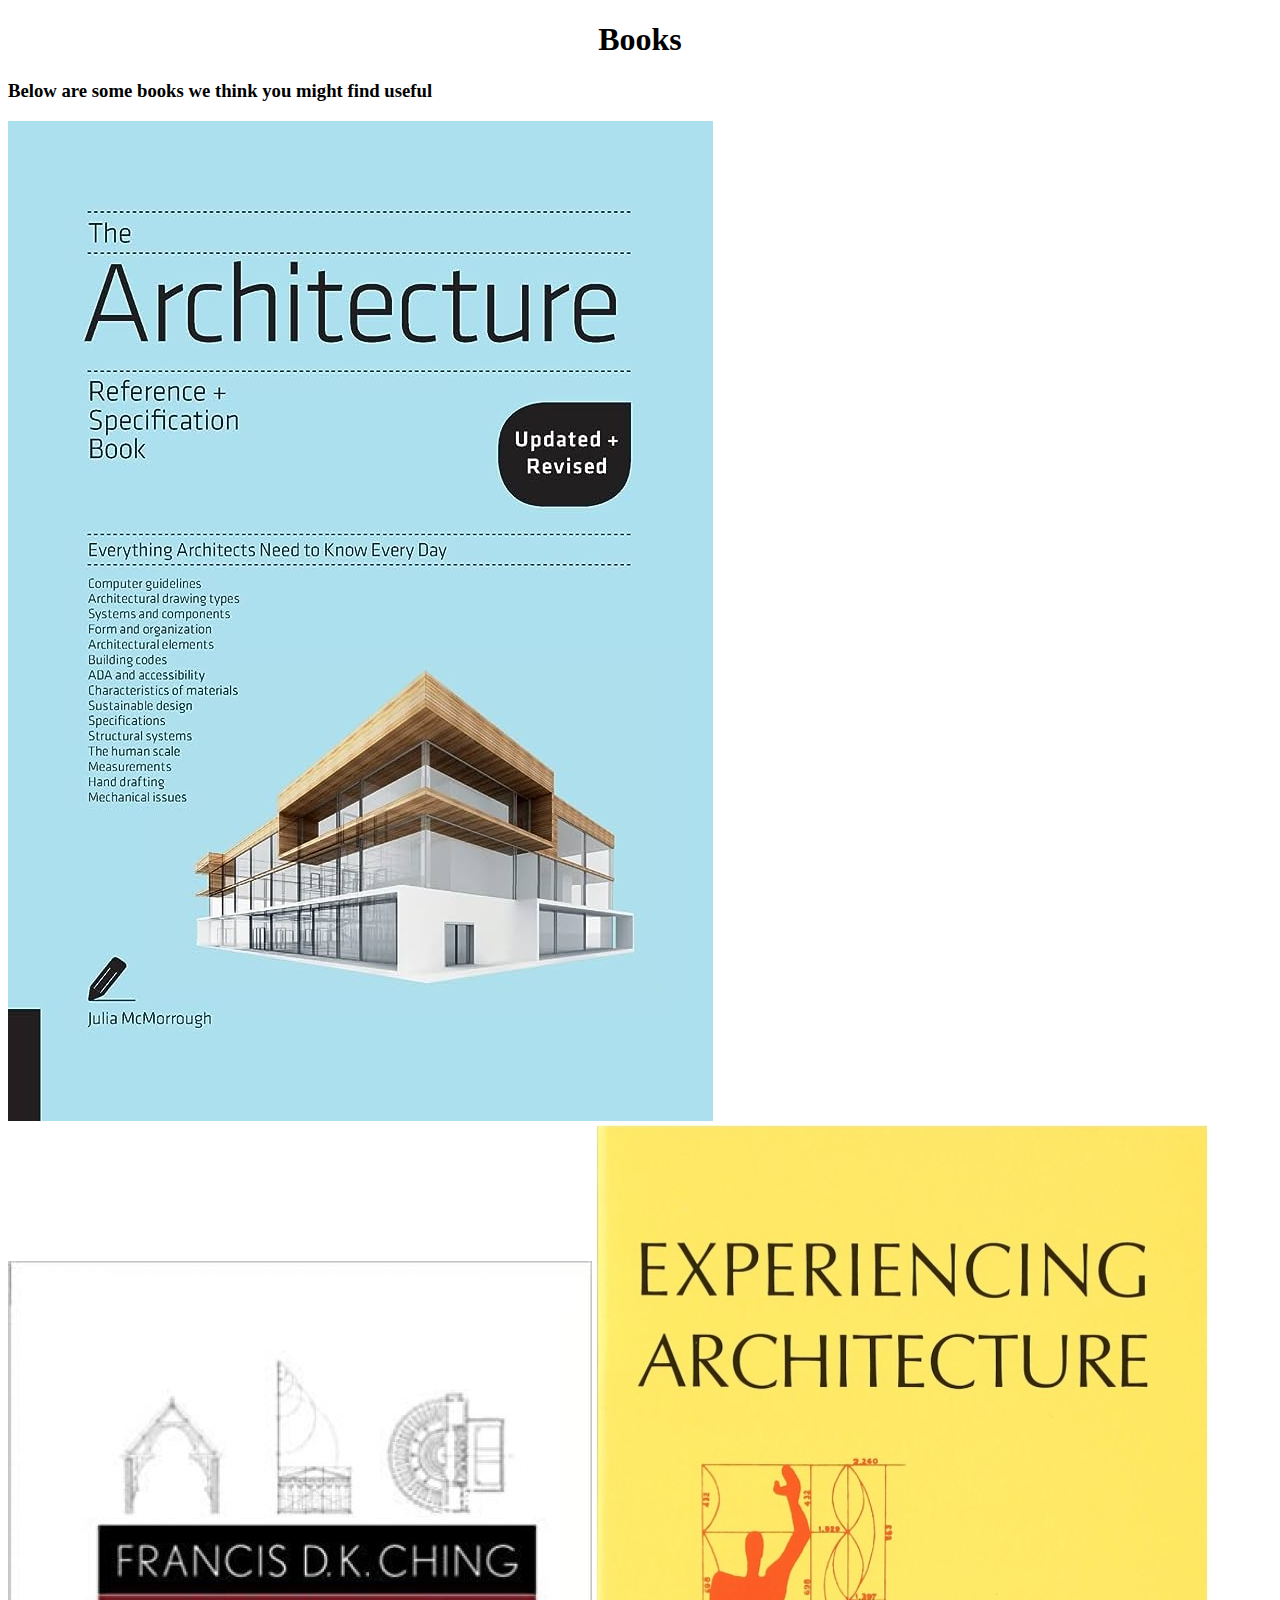
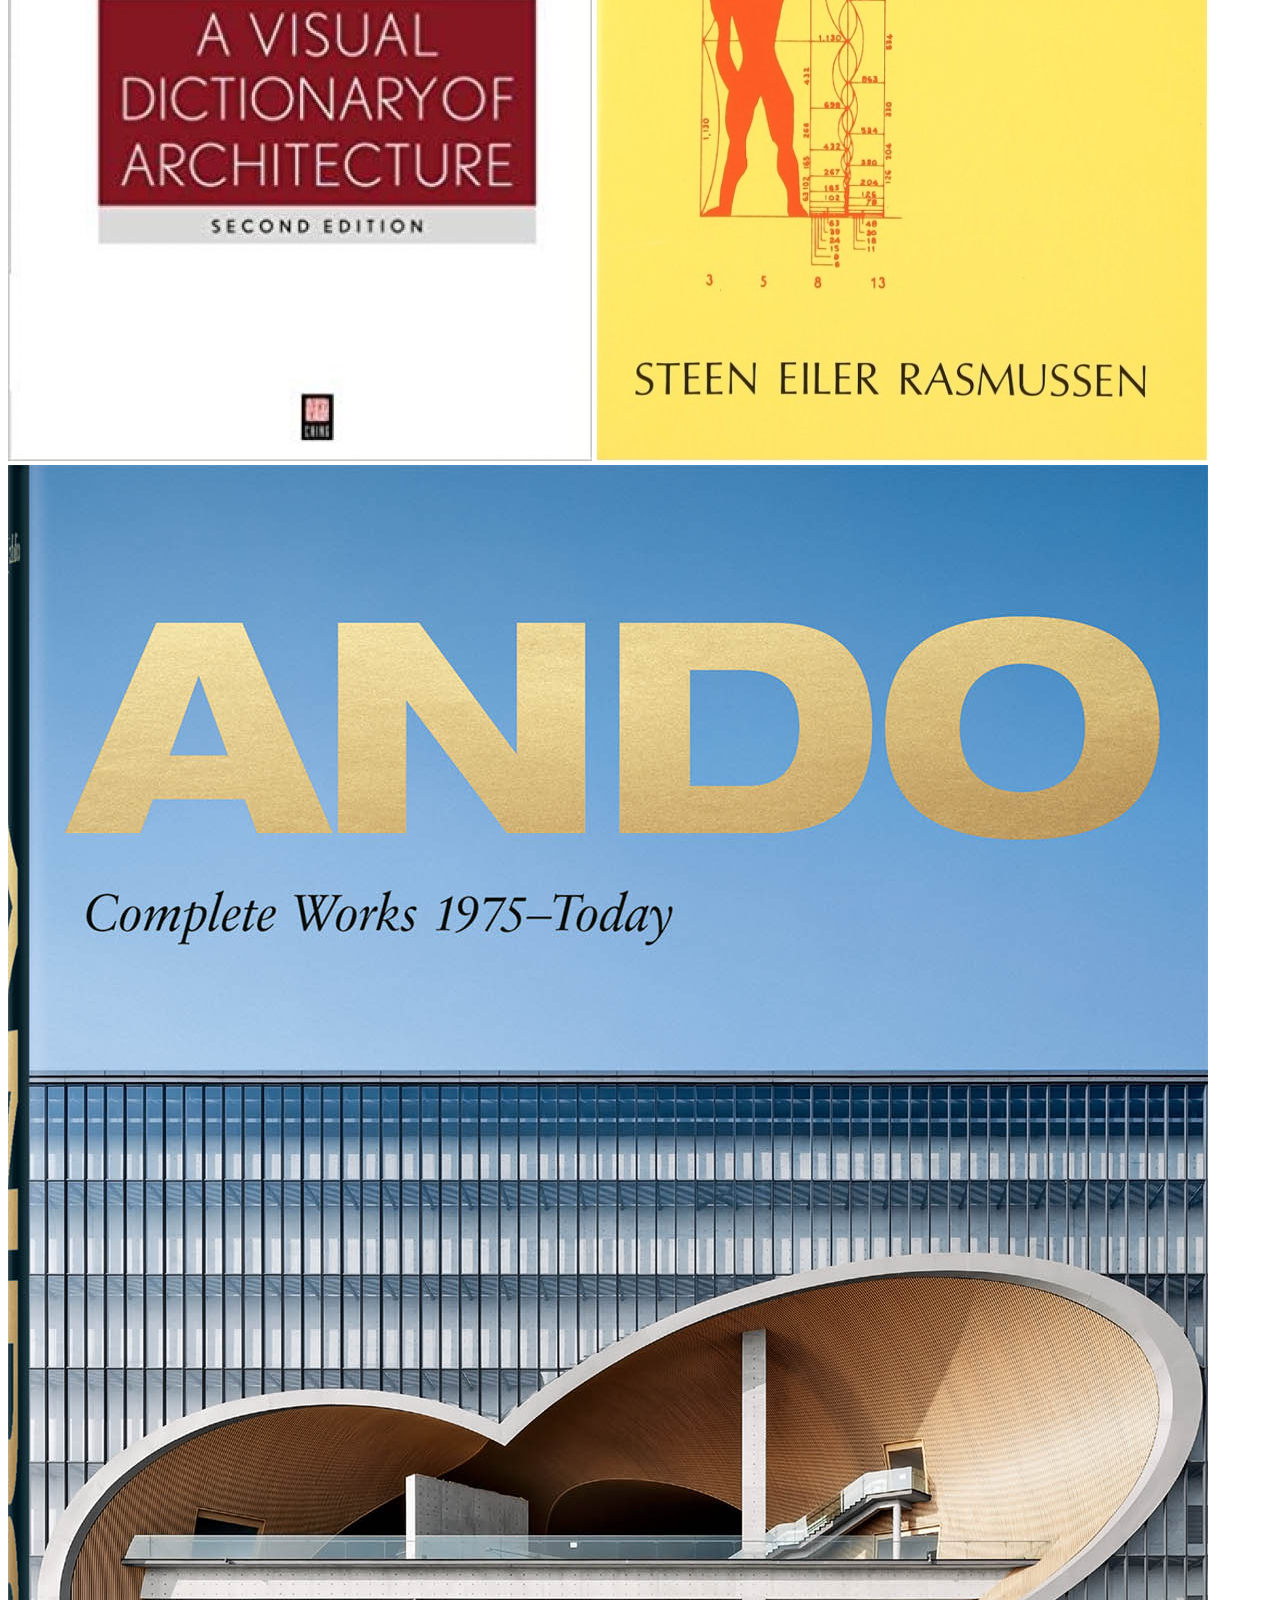
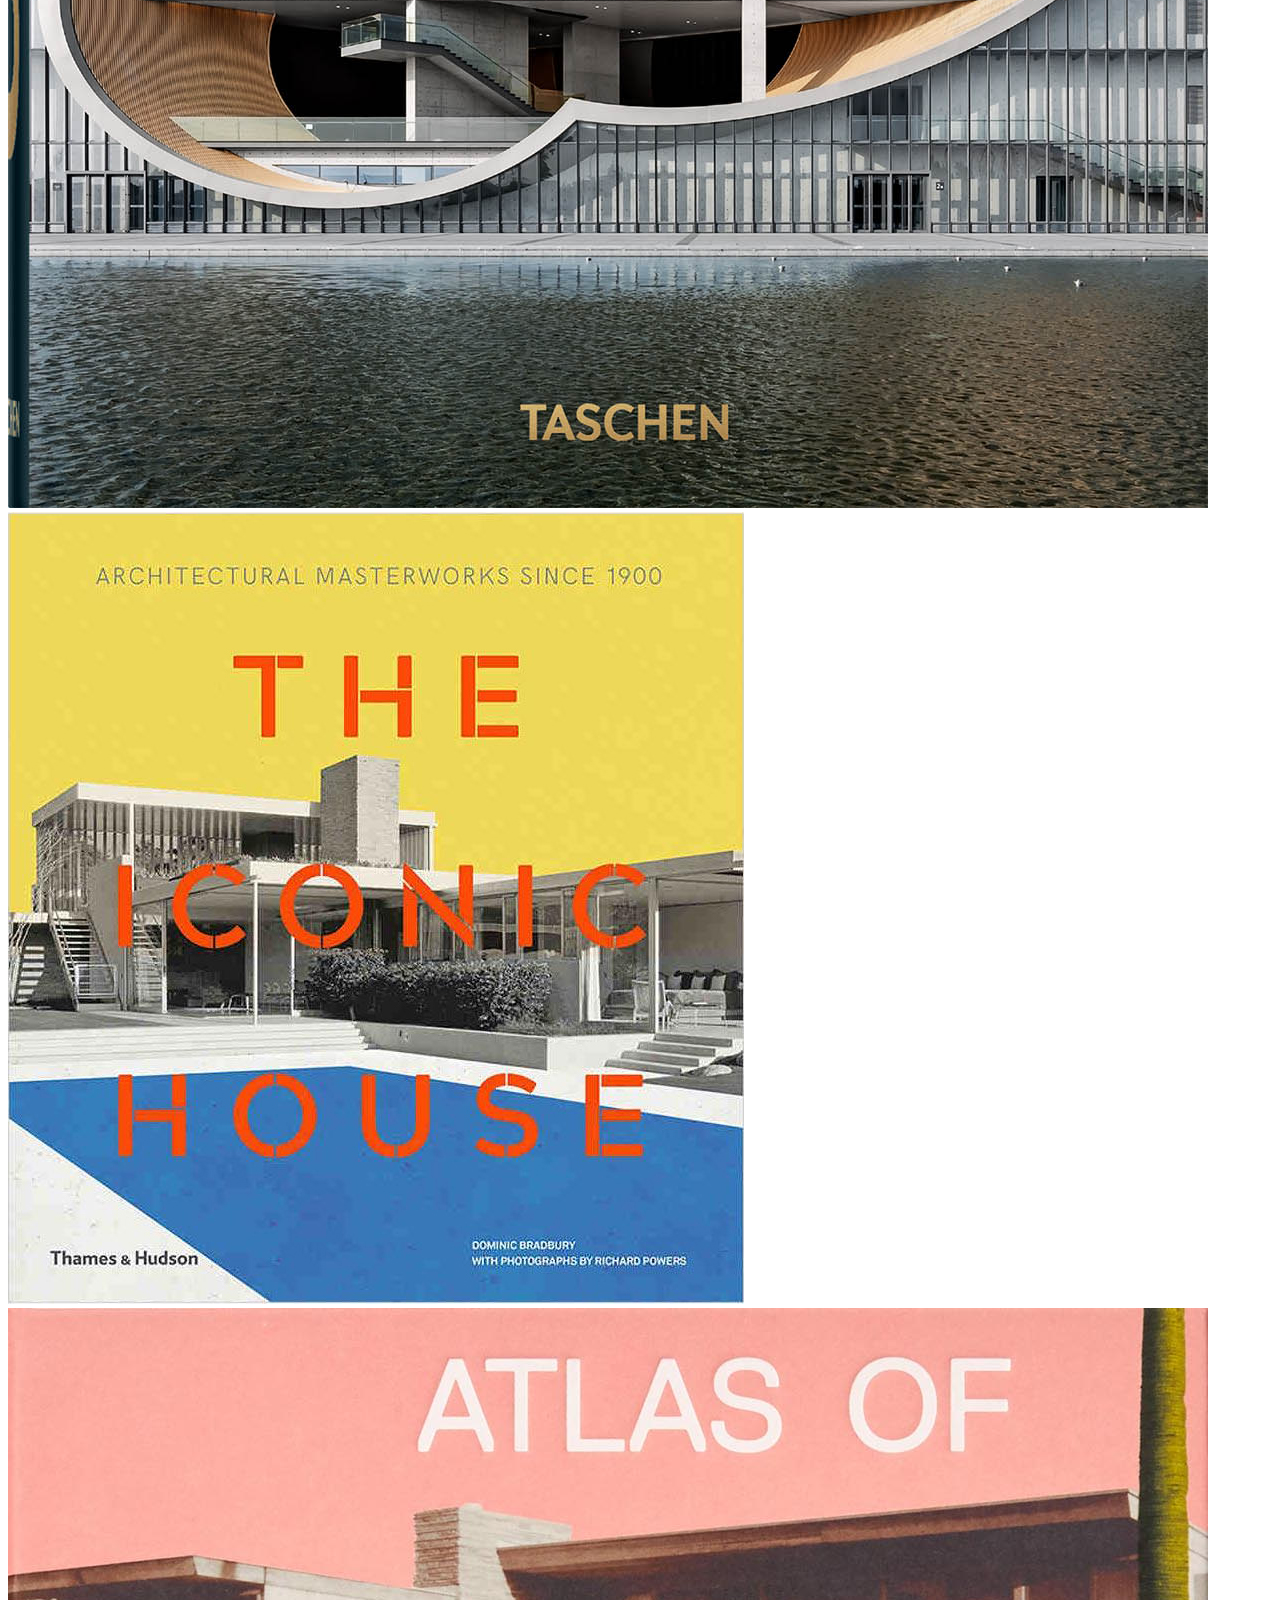
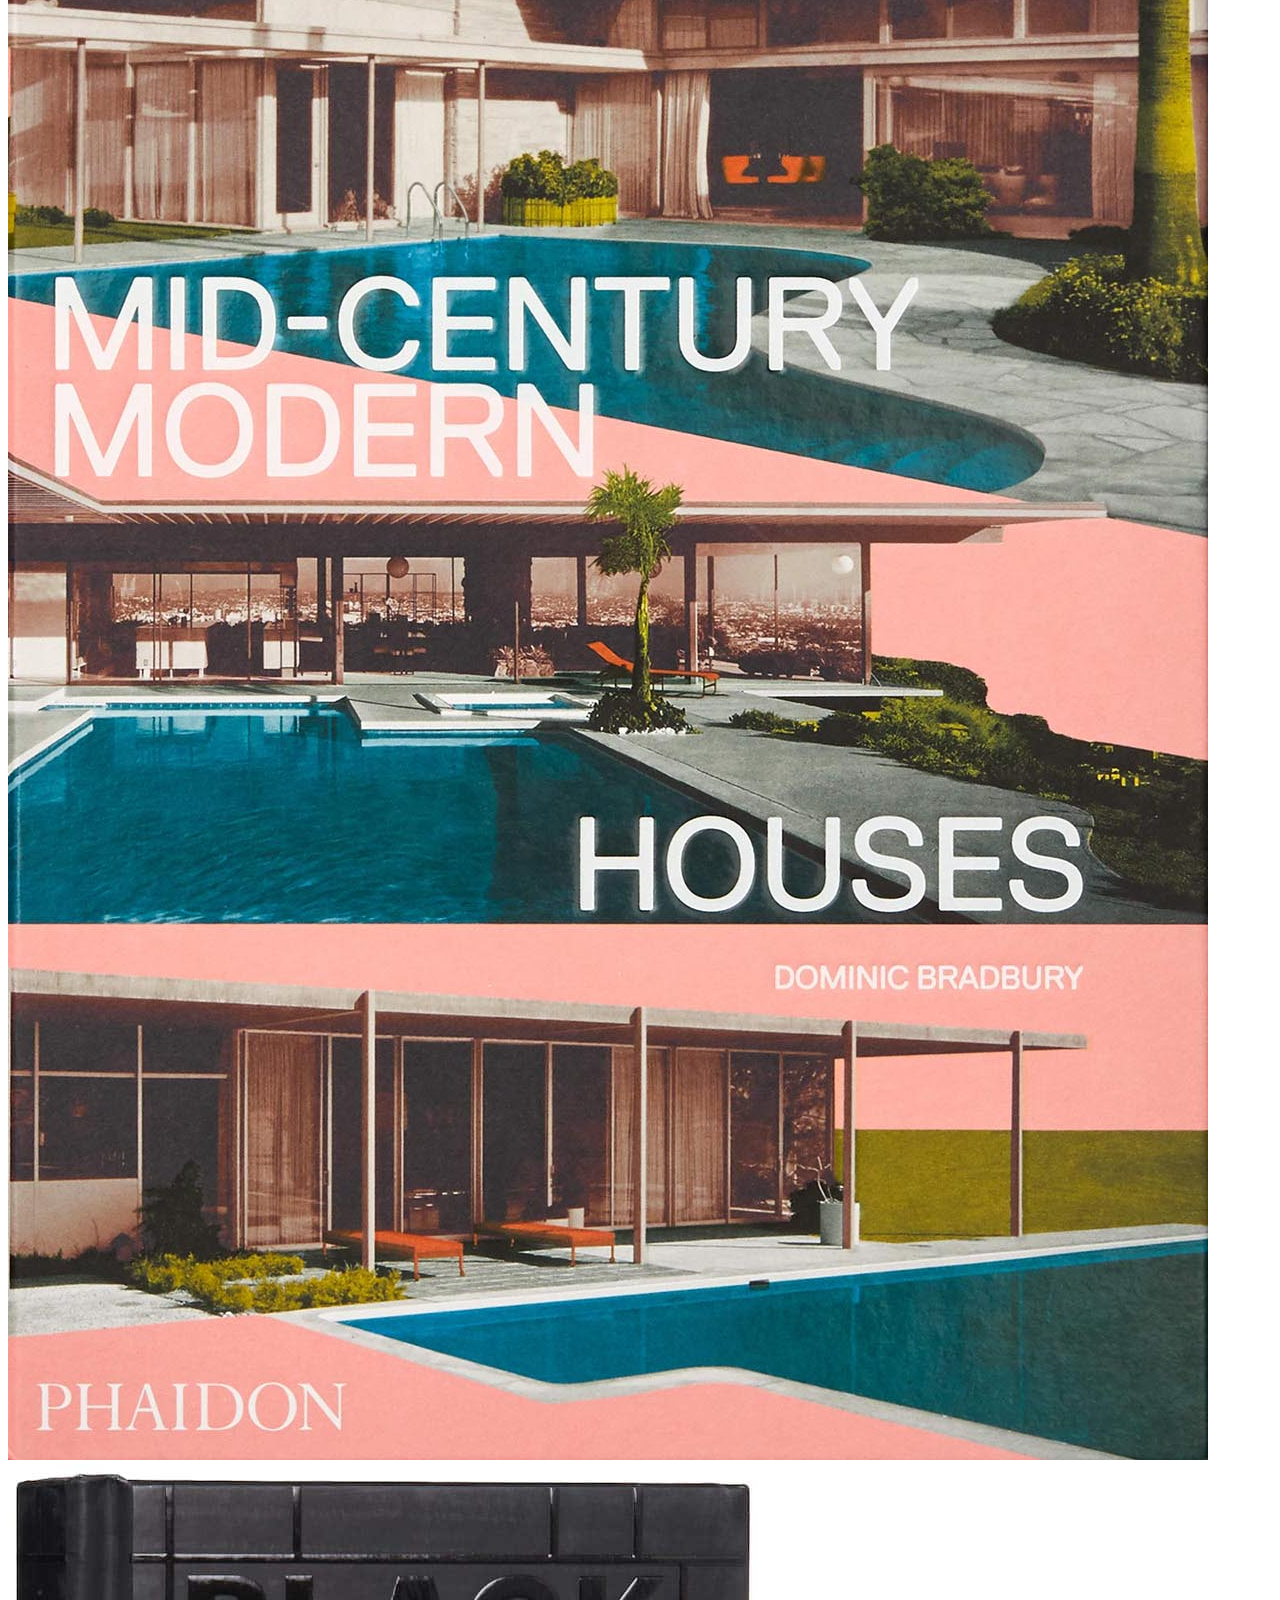
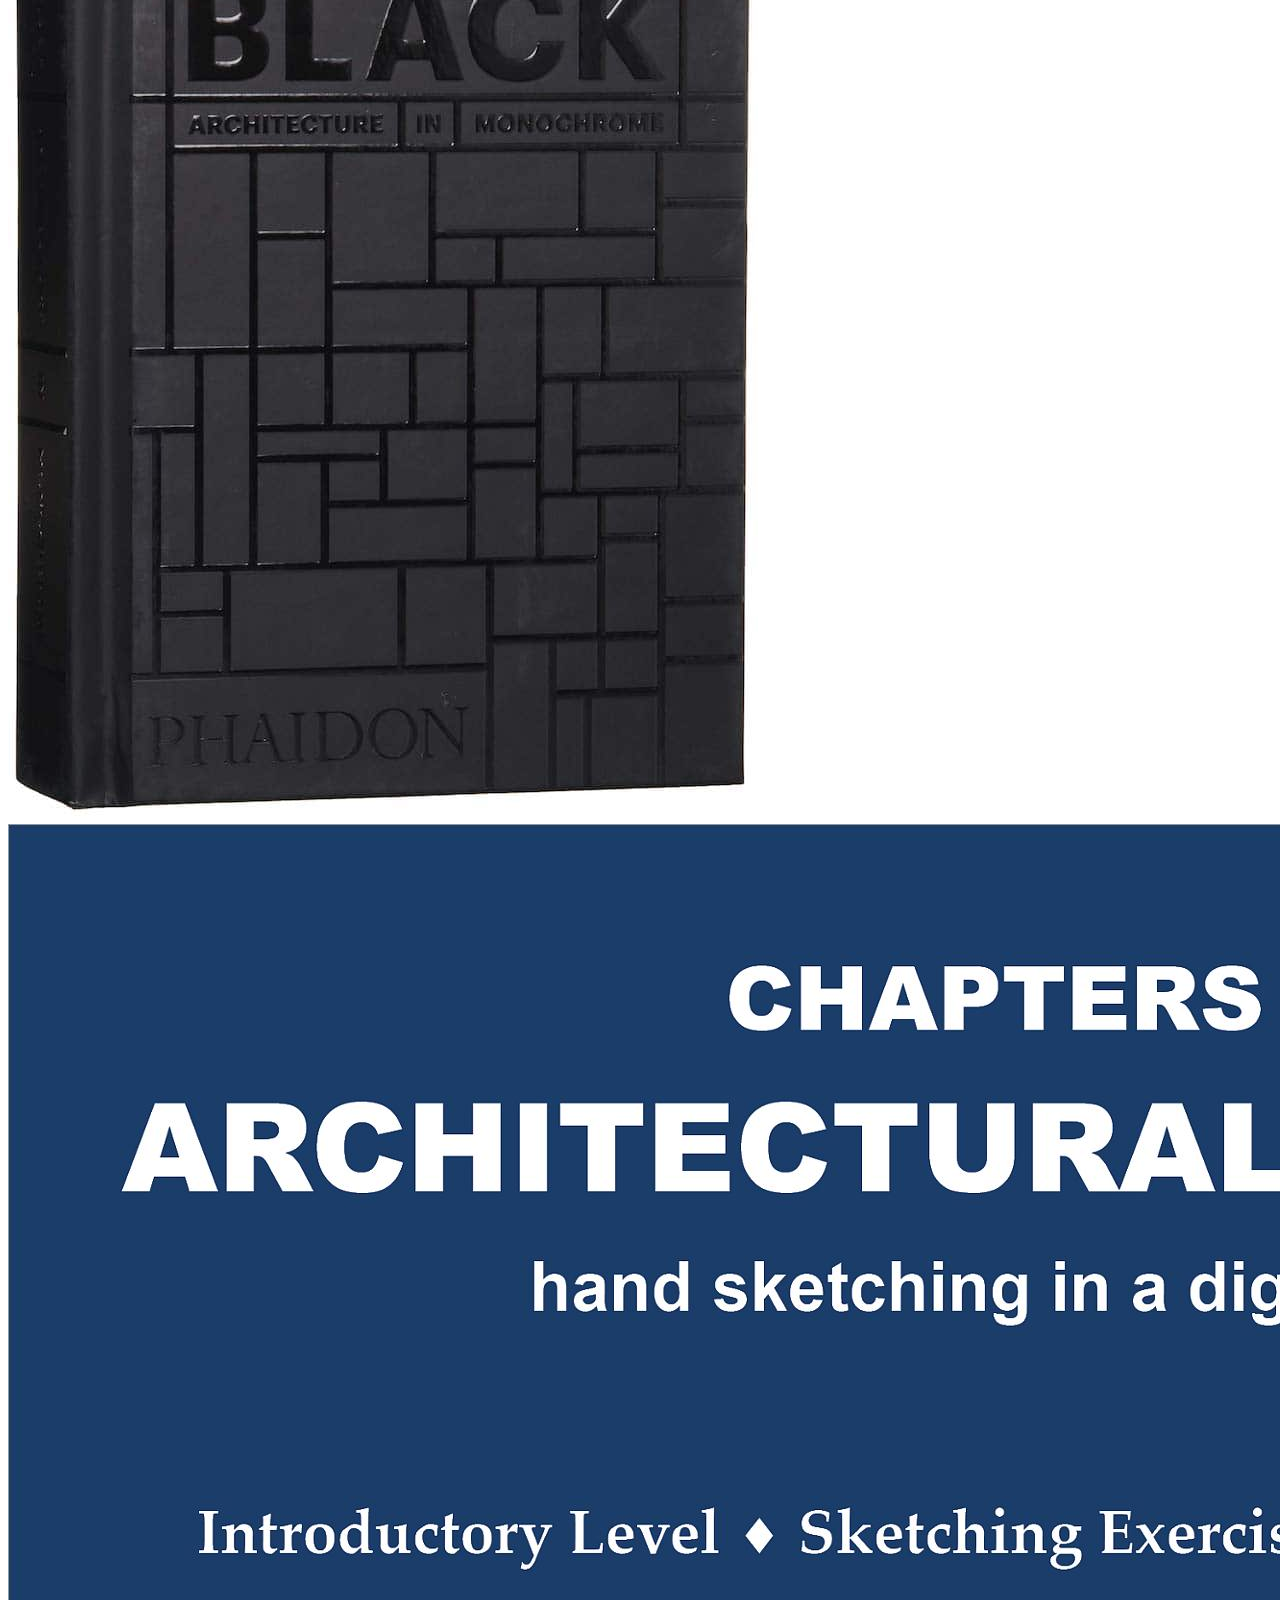
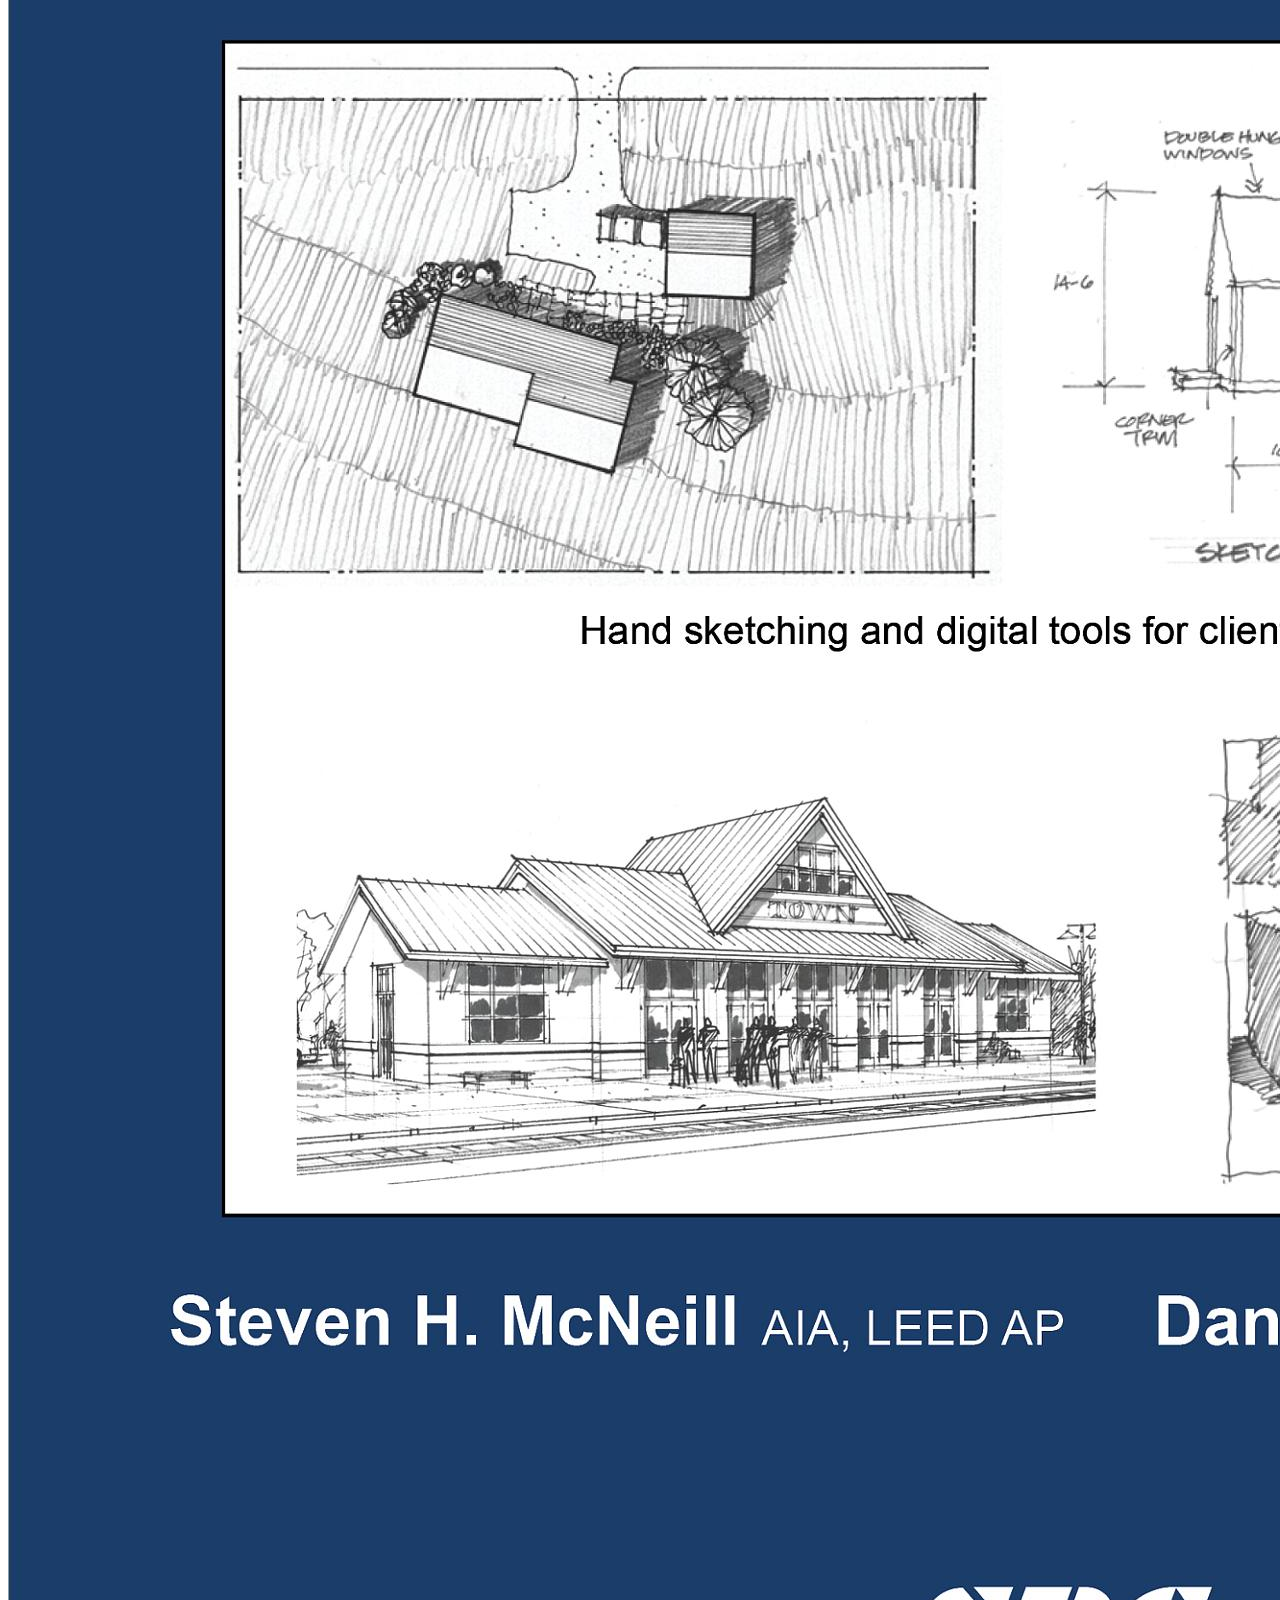
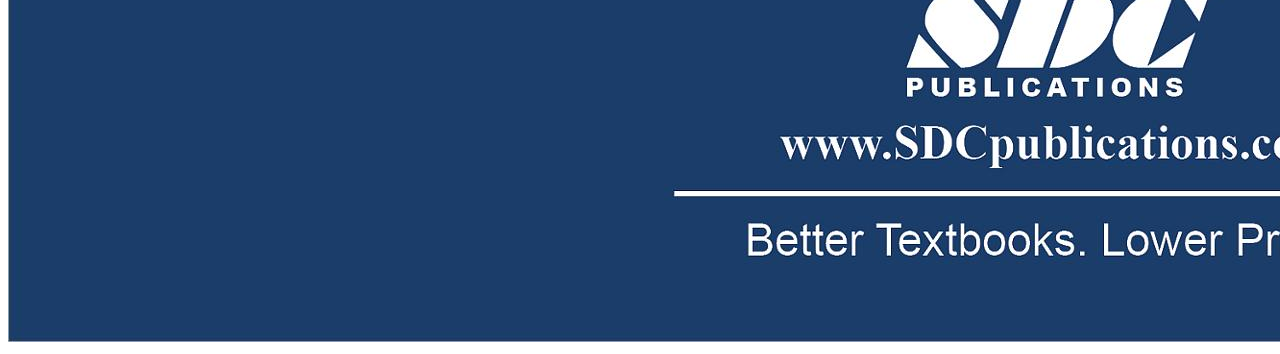
<file: books/books.html>
<!DOCTYPE Html>
<html>
<head>
<title>Archible Books</title>
<link href="booksstyle.css" rel="stylesheet">
</head>
<body>
<h1>Books</h1>
<h3>Below are some books we think you might find useful</h3>
<img src="book 1.jpg" alt="book 1">
<img src="book 2.jpg" alt="book 2">
<img src="book 3.jpg" alt="book 3">
<img src="book 4.jpg" alt="book 4">
<img src="book 5.jpg" alt="book 5">
<img src="book 6.jpg" alt="book 6">
<img src="book 7.jpg" alt="book 7">
<img src="book 8.jpg" alt="book 8">
</body>
<html>
</file>
<file: books/booksstyle.css>
h1{
text-align: center;
}
</file>
